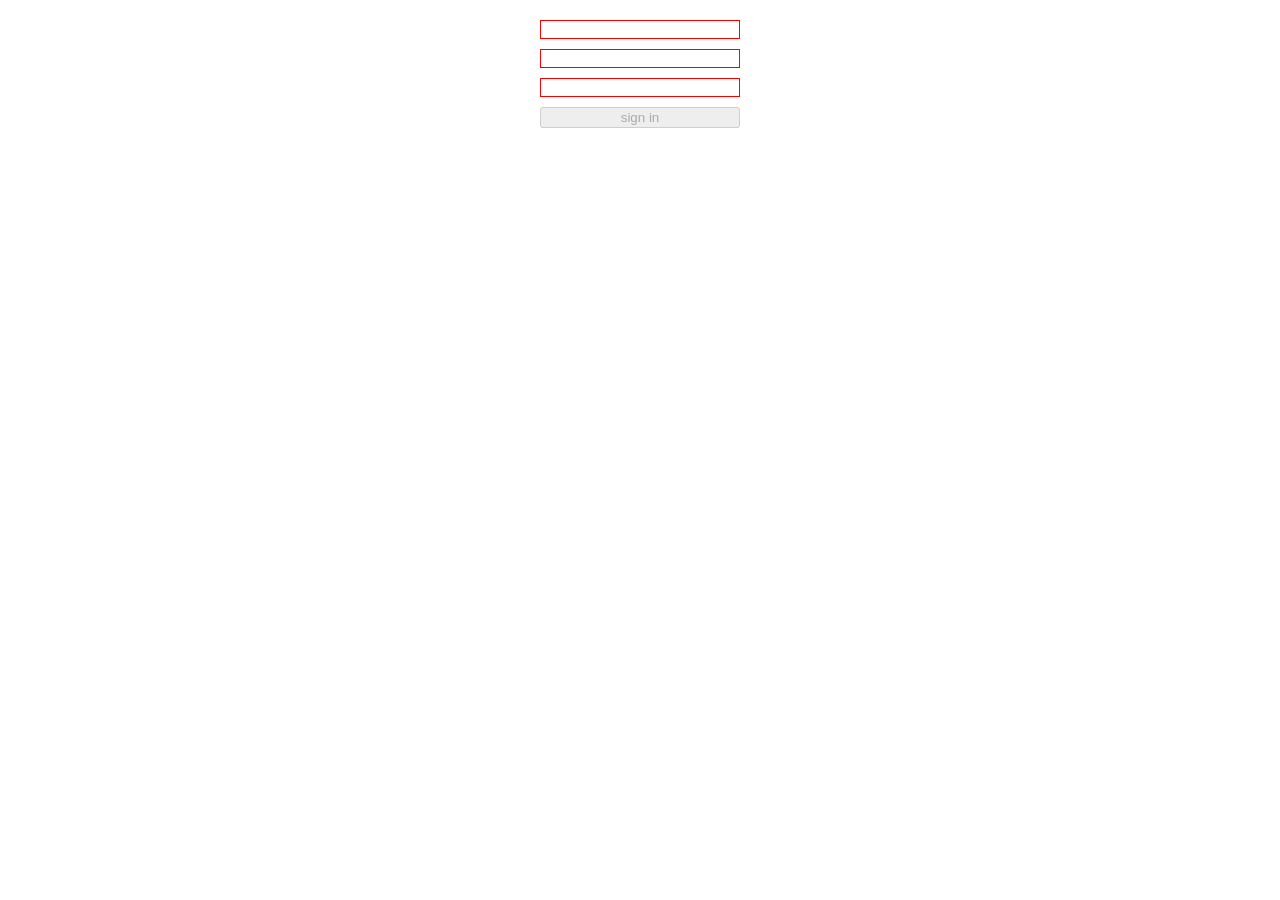
<file: LF_10/grundlagen_js/aufg_3/sign_in.html>
<!doctype html>
<html lang="en">
<head>
    <meta charset="UTF-8">
    <meta name="viewport"
          content="width=device-width, user-scalable=no, initial-scale=1.0, maximum-scale=1.0, minimum-scale=1.0">
    <meta http-equiv="X-UA-Compatible" content="ie=edge">
    <title>Aufg_3</title>

    <script src="sign_in.js"></script>
    <link rel="stylesheet" href="sign_in.css">
</head>
<body>
    <input type="text" id="input_1" class="red-input">
    <input type="password" id="input_2" class="red-input">
    <input type="password" id="input_3" class="red-input">
    <button id="button" disabled>sign in</button>
</body>
</html>
</file>
<file: LF_10/grundlagen_js/aufg_3/sign_in.css>
input {
    outline: none;
}

.red-input {
    border: 1px solid red;
}

.grey-input {
    border: 1px solid grey;
}

body {
    display: grid;
    width: 200px;
    row-gap: 10px;
    margin: 20px auto auto;
}
</file>
